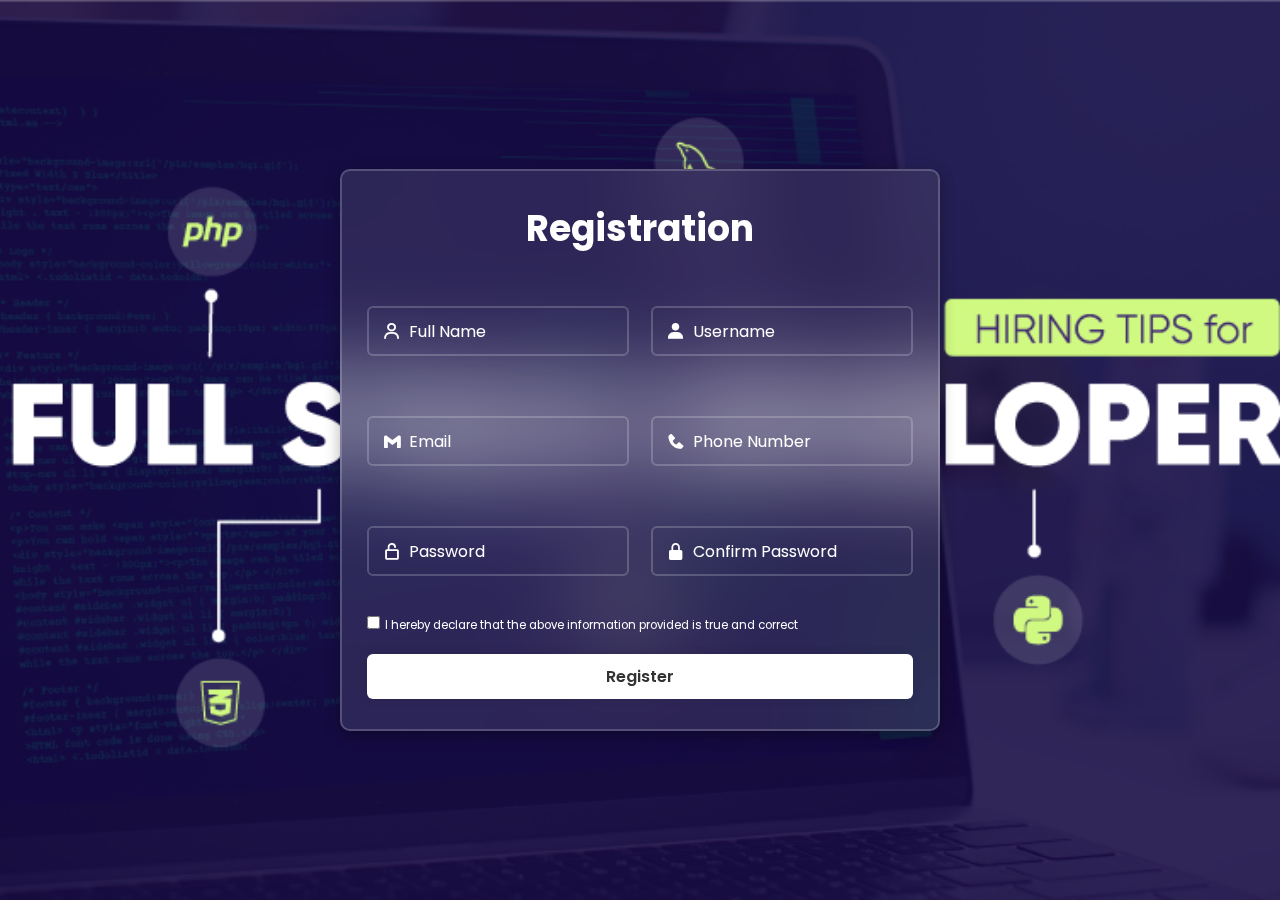
<file: form.html>
<!DOCTYPE html>
<head>
    <title>Registration Form</title>
    <link rel="stylesheet" href="form_style.css">
    <link href='https://unpkg.com/boxicons@2.1.4/css/boxicons.min.css' rel='stylesheet'>
</head>
<body>
    <div class="wrapper">
        <form action="">
            <h1>Registration</h1>
            <div class="input-box">
                <div class="input-field">
                    <input type="text" placeholder="Full Name" required>
                    <i class='bx bx-user'></i>
                </div>
                <div class="input-field">
                    <input type="text" placeholder="Username" required>
                    <i class='bx bxs-user'></i>
                </div>
                <div class="input-field">
                    <input type="email" placeholder="Email" required>
                    <i class='bx bxl-gmail'></i>
                </div>
                <div class="input-field">
                    <input type="number" placeholder="Phone Number" required>
                    <i class='bx bxs-phone'></i>
                </div>
                <div class="input-field">
                    <input type="password" placeholder="Password" required>
                    <i class='bx bx-lock-open-alt'></i>
                </div>
                <div class="input-field">
                    <input type="password" placeholder="Confirm Password" required>
                    <i class='bx bxs-lock-alt'></i>
                </div>
                
            </div>
            <label><input type="checkbox">I hereby declare that the above information provided is true and correct</label>
                <button type="submit" class="btn">Register</button>
        </form>
    </div>
</body>
</file>
<file: form_style.css>
@import url("https://fonts.googleapis.com/css2?family=Poppins:ital,wght@0,100;0,200;0,300;0,400;0,500;0,600;0,700;0,800;0,900;1,100;1,200;1,300;1,400;1,500;1,600;1,700;1,800;1,900&display=swap");

        * {
            margin: 0;
            padding: 0;
            box-sizing: border-box;
            font-family: "Poppins", sans-serif;
        }

        body {
            display: flex;
            justify-content: center;
            align-items: center;
            min-height: 100vh;
            background: seagreen;
            background: url('fsd.png') no-repeat;
            background-attachment: fixed;
            background-size: cover;
            background-position: center;
        }

        .wrapper {
            width: 600px;
            background: rgba(255, 255, 255, .1);
            border: 2px solid rgba(255, 255, 255, .2);
            box-shadow: 0 0 10px rgba(0,0,0,0.2);
            backdrop-filter: blur(50px);
            border-radius: 10px;
            color: #fff;
            padding: 30px 25px 30px;
            box-shadow: 0 5px 15px rgba(0,0,0,0.3);
            margin: 0 10px;
            
        }

        .wrapper h1 {
            font-size: 36px;
            text-align: center;
            margin-bottom: 20px;
        }

        .input-box {
            display: flex;
            justify-content: space-between;
            flex-wrap: wrap;
            
            
        }
        .input-box .input-field{
            position: relative;
            width: 48%;
            height: 50px;
            
            margin: 30px 0px;
        }

       .input-box .input-field input{
        width: 100%;
        height: 100%;
        background-color: transparent;
        border: 2px solid rgba(255, 255, 255, .2);
        outline: none;
        font-size: 16px;
        color: #fff;
        border-radius: 6px;
        padding: 15px 15px 15px 40px;
       }

       .input-box .input-field input::placeholder{
        color: #fff;
       }

       .input-box .input-field i {
        position: absolute;
        left: 15px;
        top: 15px;
        transform: translateY(-100%));
        font-size: 20px;
       }
       .wrapper label{
        display: inline-block;
        font-size: 11.5px;
        margin: 10px 0 20px ;
       }
       .wrapper .btn{
        width: 100%;
        height: 45px;
        background: #fff;
        outline: none;
        border: none;
        border-radius: 6px;
        box-shadow: 0 0 10px rgba(0,0,0,0.1);
        cursor: pointer;
        font-size: 16px;
        color: #333;
        font-weight: 600;
       }
       .wrapper label input{
        accent-color: #fff;
        margin-right: 5px;
       }
</file>
